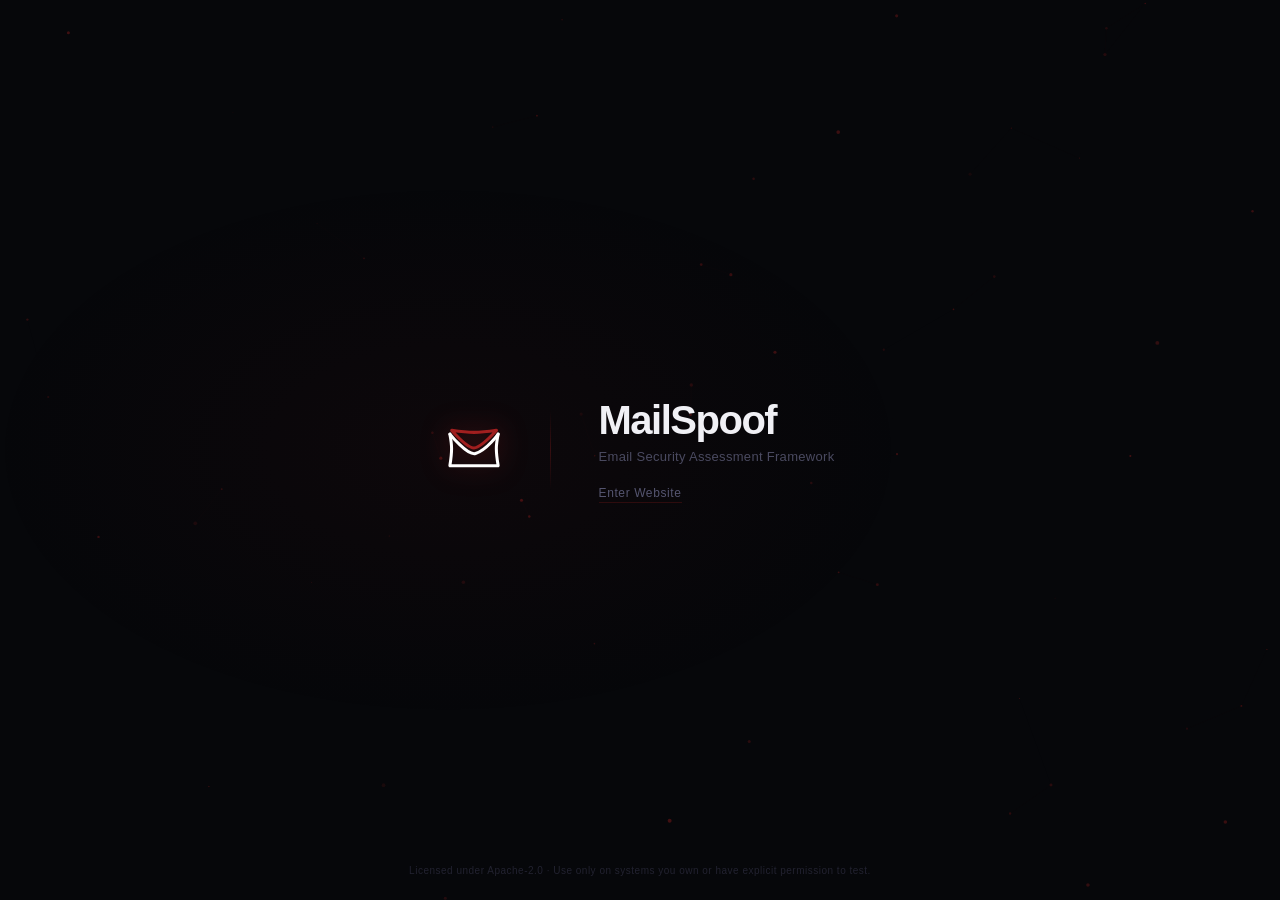
<file: index.html>
<!DOCTYPE html>
<html lang="en">
<head>
<meta charset="UTF-8">
<meta name="viewport" content="width=device-width, initial-scale=1.0, maximum-scale=1.0, user-scalable=no">
<meta name="referrer" content="strict-origin-when-cross-origin">
<meta http-equiv="Content-Security-Policy" content="default-src 'self'; script-src 'self' 'unsafe-inline'; style-src 'self' 'unsafe-inline' https://fonts.googleapis.com; font-src https://fonts.gstatic.com; img-src 'self' data: https:; connect-src *; frame-ancestors 'none'; base-uri 'self'; form-action 'self';">
<title>MailSpoof - Open-Source Email Security Assessment Framework | Orildo</title>
<meta name="description" content="MailSpoof by Orildo is a professional open-source email security assessment framework for authorized penetration testing. Features 60+ phishing templates, SMTP testing, tracking, and CLI management. Developed by Syed Sameer Ul Hassan.">
<meta name="keywords" content="MailSpoof, email security assessment, email spoofing, phishing framework, penetration testing, red team tools, cybersecurity, SMTP testing, email tracking, open source security tools, Orildo, Syed Sameer Ul Hassan">
<meta name="author" content="Syed Sameer Ul Hassan">
<meta name="publisher" content="Orildo">
<link rel="canonical" href="https://mailspoof.orildo.sbs/">
<meta property="og:title" content="MailSpoof - Email Security Assessment Framework by Orildo">
<meta property="og:description" content="Professional open-source email security assessment framework with 60+ realistic templates, SMTP testing, tracking, and CLI management. For authorized penetration testing only.">
<meta property="og:type" content="website">
<meta property="og:url" content="https://mailspoof.orildo.sbs/">
<meta property="og:site_name" content="MailSpoof">
<meta property="og:locale" content="en_US">
<meta property="article:author" content="https://sameer.orildo.sbs">
<meta property="article:publisher" content="https://orildo.sbs">
<meta name="twitter:card" content="summary_large_image">
<meta name="twitter:title" content="MailSpoof - Email Security Assessment Framework">
<meta name="twitter:description" content="Professional open-source email security assessment framework with 60+ realistic templates, SMTP testing, and tracking. By Orildo.">
<meta name="twitter:site" content="@orildo">
<meta name="twitter:creator" content="@syedsameer">
<meta name="theme-color" content="#A01F1F">
<meta name="robots" content="index, follow">
<link rel="author" href="https://sameer.orildo.sbs">
<link rel="publisher" href="https://orildo.sbs">
<link rel="icon" href="assets/icon.svg" type="image/svg+xml">
<link rel="stylesheet" href="style/splash.css">
<link href="https://fonts.googleapis.com/css2?family=K2D:wght@400;500;600;700;800&display=swap" rel="stylesheet">
<script type="application/ld+json">
{
  "@context": "https://schema.org",
  "@type": "SoftwareApplication",
  "name": "MailSpoof",
  "description": "Professional open-source email security assessment framework for authorized penetration testing and red team operations. Features 60+ phishing templates, SMTP testing, tracking, and CLI management.",
  "url": "https://mailspoof.orildo.sbs",
  "applicationCategory": "SecurityApplication",
  "operatingSystem": "Linux, Windows, macOS, Android (Termux)",
  "offers": {
    "@type": "Offer",
    "price": "0",
    "priceCurrency": "USD"
  },
  "author": {
    "@type": "Person",
    "name": "Syed Sameer Ul Hassan",
    "url": "https://sameer.orildo.sbs",
    "jobTitle": "Security Researcher",
    "worksFor": {
      "@type": "Organization",
      "name": "Orildo",
      "url": "https://orildo.sbs"
    }
  },
  "publisher": {
    "@type": "Organization",
    "name": "Orildo",
    "url": "https://orildo.sbs",
    "logo": "https://mailspoof.orildo.sbs/assets/logo.svg"
  },
  "license": "https://www.apache.org/licenses/LICENSE-2.0",
  "version": "1.2.0",
  "aggregateRating": {
    "@type": "AggregateRating",
    "ratingValue": "4.8",
    "ratingCount": "150"
  }
}
</script>
</head>
<body>
<noscript>
  <style>.splash { display:none; } body { display:flex; align-items:center; justify-content:center; } .no-js { text-align:center; }</style>
  <div class="no-js">
    <h1 style="font-size:24px; margin-bottom:16px;">MailSpoof</h1>
    <p style="margin-bottom:24px;">JavaScript is required for the full experience.</p>
    <a href="View/home.html" style="padding:12px 28px; background:#A01F1F; color:#fff; border-radius:8px; text-decoration:none; font-weight:600;">Enter Website</a>
  </div>
</noscript>
<canvas id="particles"></canvas>
<div class="splash">
  <div class="left">
    <img src="assets/icon.svg" alt="MailSpoof">
  </div>
  <div class="divider"></div>
  <div class="right">
    <h1 class="title">MailSpoof</h1>
    <p class="subtitle">Email Security Assessment Framework</p>
    <a href="View/home.html" class="enter-link">Enter Website</a>
  </div>
</div>
<p class="copyright">Licensed under Apache-2.0 · Use only on systems you own or have explicit permission to test.</p>
<script src="logs/splash.js" defer></script>
</body>
</html>
</file>
<file: style/splash.css>
* { margin: 0; padding: 0; box-sizing: border-box; }
html, body { height: 100%; overflow: hidden; }
body {
  background: #06070a;
  display: flex;
  align-items: center;
  justify-content: center;
  font-family: 'K2D', -apple-system, BlinkMacSystemFont, 'Segoe UI', sans-serif;
}
#particles {
  position: fixed;
  inset: 0;
  z-index: 0;
}
body::before {
  content: '';
  position: fixed;
  inset: 0;
  background: radial-gradient(ellipse 60% 50% at 35% 50%, rgba(160,31,31,0.05), transparent 60%);
  z-index: 1;
}
.splash {
  position: relative;
  z-index: 2;
  display: flex;
  align-items: center;
  gap: 48px;
  padding: 0 40px;
}
.left img {
  width: 56px;
  height: 56px;
  filter: drop-shadow(0 0 14px rgba(160,31,31,0.45));
  opacity: 0;
  animation: fadeIn 0.6s ease 0.2s forwards;
}
.divider {
  width: 1px;
  height: 80px;
  background: linear-gradient(to bottom, transparent, rgba(160,31,31,0.3), transparent);
  opacity: 0;
  animation: growHeight 0.5s ease 0.45s forwards;
}
.right {
  display: flex;
  flex-direction: column;
  align-items: flex-start;
  gap: 6px;
}
.title {
  font-size: 40px;
  font-weight: 800;
  color: #f0f0f5;
  letter-spacing: -1.5px;
  opacity: 0;
  transform: translateX(16px);
  animation: fadeLeft 0.5s ease 0.55s forwards;
}
.subtitle {
  font-size: 13px;
  color: #4a4a60;
  font-weight: 400;
  letter-spacing: 0.3px;
  opacity: 0;
  transform: translateX(12px);
  animation: fadeLeft 0.45s ease 0.7s forwards;
}
.enter-link {
  font-size: 12px;
  font-weight: 500;
  color: #555570;
  text-decoration: none;
  letter-spacing: 0.6px;
  margin-top: 16px;
  padding-bottom: 2px;
  border-bottom: 1px solid rgba(160,31,31,0.25);
  opacity: 0;
  transform: translateX(10px);
  animation: fadeLeft 0.4s ease 0.85s forwards;
  transition: all 0.3s ease;
}
.enter-link:hover {
  color: #C94242;
  border-bottom-color: rgba(160,31,31,0.6);
}
.copyright {
  position: fixed;
  bottom: 24px;
  left: 0; right: 0;
  text-align: center;
  font-size: 10px;
  color: #222230;
  z-index: 2;
  letter-spacing: 0.5px;
  opacity: 0;
  animation: fadeIn 0.5s ease 1.1s forwards;
}
@keyframes fadeIn {
  to { opacity: 1; }
}
@keyframes fadeLeft {
  to { opacity: 1; transform: translateX(0); }
}
@keyframes growHeight {
  from { height: 0; opacity: 0; }
  to { height: 80px; opacity: 1; }
}
</file>
